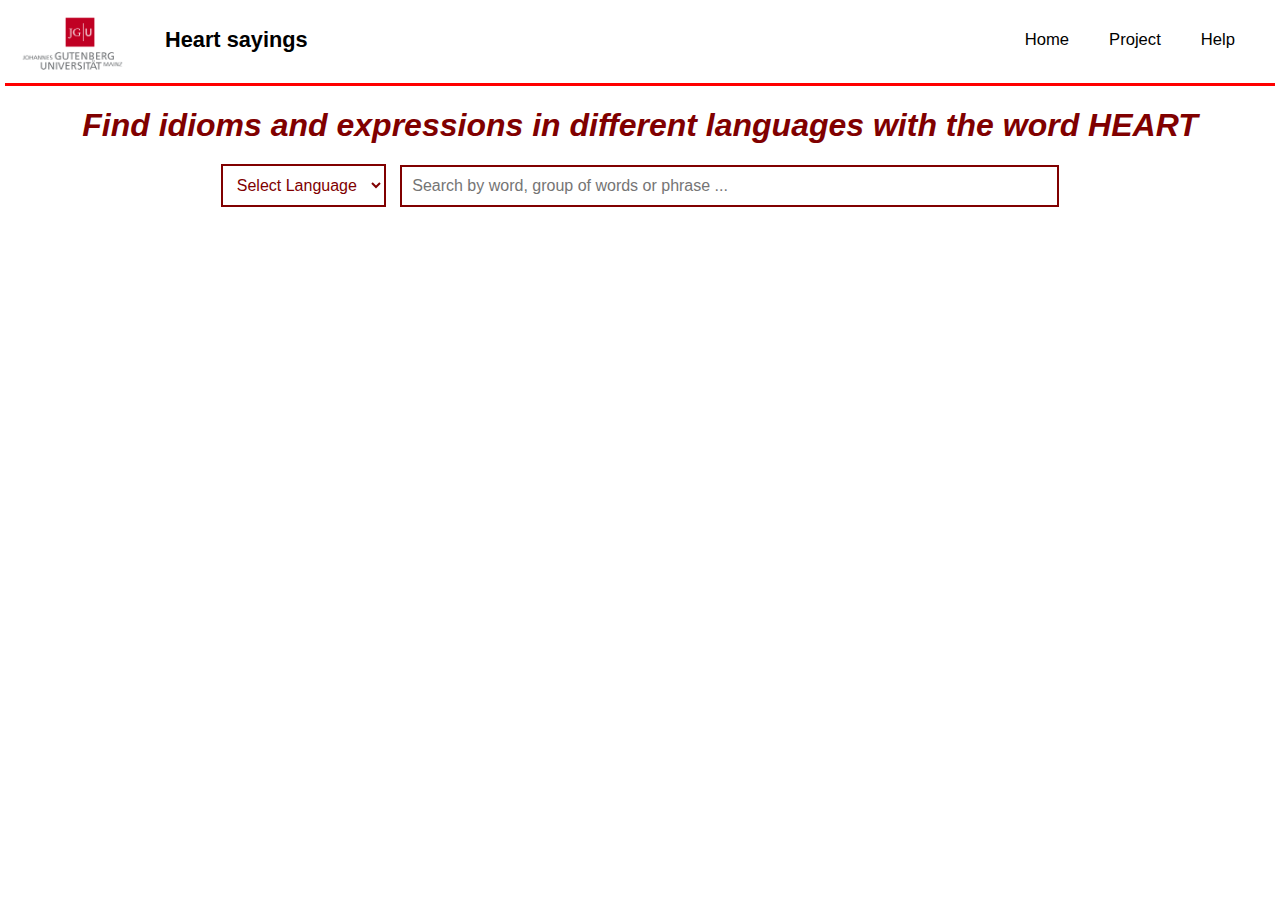
<file: app/templates/index.html>
<!DOCTYPE html>
<html lang="en">
<head>
    <meta charset="UTF-8">
    <link rel="icon" href="../static/img/favicon.ico">
    <meta name="viewport" content="width=device-width, initial-scale=1.0">
    <title>Heart sayings</title>
    <link rel="stylesheet" href="../static/style.css">
    <script src="../static/script.js"></script>
</head>
<body>
    <div class="v-toolbar__content" style="height: 70px;">
        <img id="logo" src="../static/img/logo.png" alt="logo JGU">
        <h2 class="title">Heart sayings</h2>
        <div class="v-spacer"></div>
        <nav class="navigation">
            <a href="/heart-sayings">Home</a>
            <a href="/heart-sayings/project">Project</a>
            <a href="/heart-sayings/help">Help</a>
        </nav>
    </div>
    <div>
        <hr id="red-line">
    </div>

    <h1>Find idioms and expressions in different languages with the word HEART</h1>
    <div class="controls">
        <select id="languageSelector" onchange="filterByLanguage()" class="red-select">
            <option value="none">Select Language</option>
            <option value="English">English</option>
            <option value="Swedish">Swedish</option>
            <option value="German">German</option>
            <option value="Ukrainian">Ukrainian</option>
        </select>
        <input type="text" id="searchBar" oninput="searchIdioms()" placeholder="Search by word, group of words or phrase ... ">
    </div><br>
    <table>
        <thead id="idiomsTableHead">
           <!-- Table head will be dynamically populated here -->
        </thead>
        <tbody id="idiomsTable">
            <!-- Idioms will be dynamically populated here -->
        </tbody>
    </table>
    <script>const idioms = {{result|tojson}}</script>
</body>
</html>
</file>
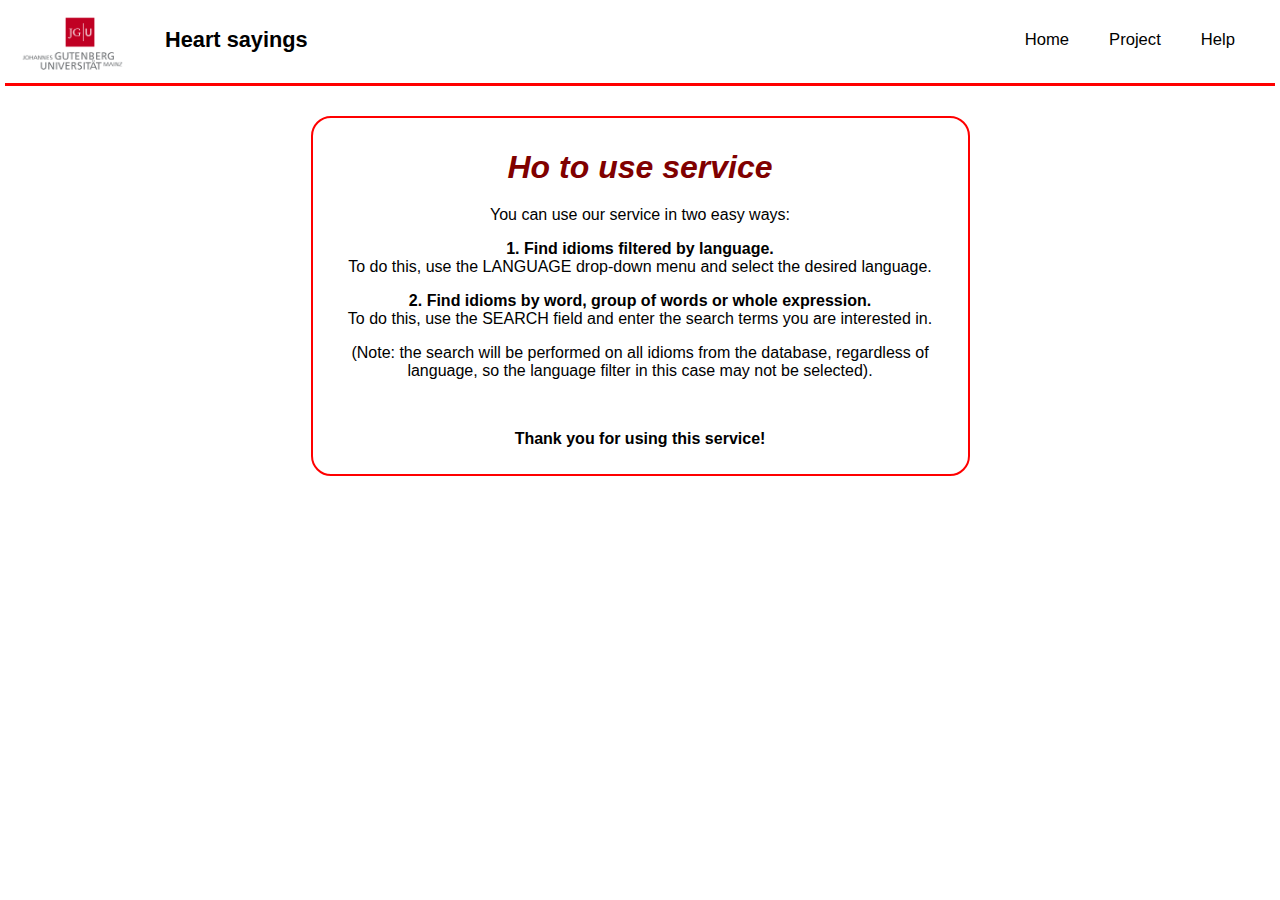
<file: app/templates/help.html>
<!DOCTYPE html>
<html lang="en">
<head>
    <meta charset="UTF-8">
    <link rel="icon" href="../static/img/favicon.ico">
    <meta name="viewport" content="width=device-width, initial-scale=1.0">
    <title>Heart sayings</title>
    <link rel="stylesheet" href="../static/style.css">
    
</head>
<body>
    <div class="v-toolbar__content" style="height: 70px;">
        <img id="logo" src="../static/img/logo.png" alt="logo JGU">
        <h2 class="title">Heart sayings</h2>
        <div class="v-spacer"></div>
        <div class="navigation">
            <a href="/heart-sayings">Home</a>
            <a href="/heart-sayings/project">Project</a>
            <a href="/heart-sayings/help">Help</a>
        </div>
    </div>
    <div>
        <hr id="red-line">
    </div>
    <div class="content">
        <h1>Ho to use service</h1>
        <p>You can use our service in two easy ways: </p>
        <p><b>1. Find idioms filtered by language.</b><br>
            To do this, use the LANGUAGE drop-down menu and select the desired language.</p>
        <p><b>2. Find idioms by word, group of words or whole expression.</b><br>
            To do this, use the SEARCH field and enter the search terms you are interested in.</p>
        <p>(Note: the search will be performed on all idioms from the database, regardless of language, so the language 
            filter in this case may not be selected).</p><br>
        <p><b>Thank you for using this service!</b></p>
    </div>
</body>
</html>
</file>
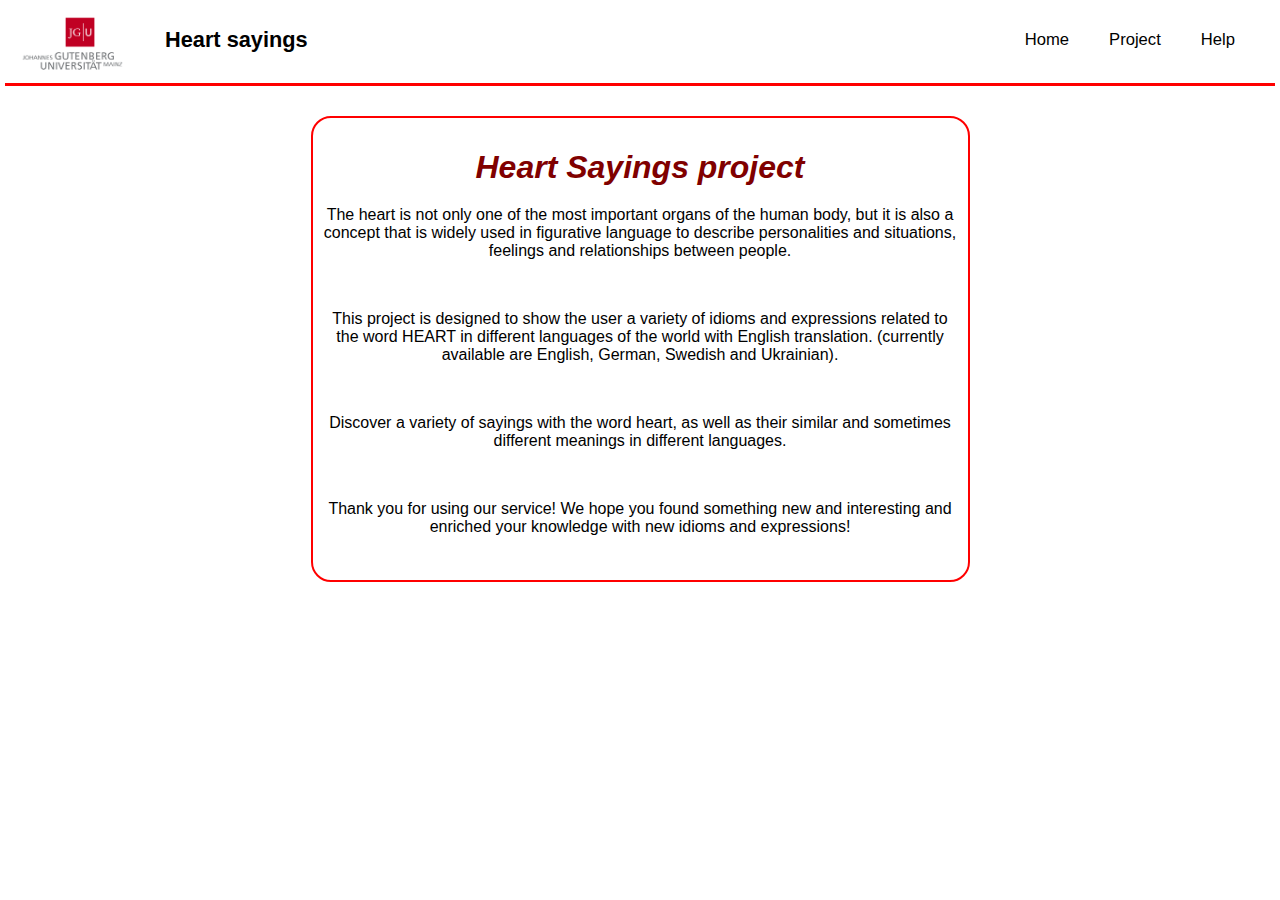
<file: app/templates/project.html>
<!DOCTYPE html>
<html lang="en">
<head>
    <meta charset="UTF-8">
    <link rel="icon" href="../static/img/favicon.ico">
    <meta name="viewport" content="width=device-width, initial-scale=1.0">
    <title>Heart sayings</title>
    <link rel="stylesheet" href="../static/style.css">
    
</head>
<body>
    
    <div class="v-toolbar__content" style="height: 70px;">
        <img id="logo" src="../static/img/logo.png" alt="logo JGU">
        <h2 class="title">Heart sayings</h2>
        <div class="v-spacer"></div>
        <div class="navigation">
            <a href="/heart-sayings">Home</a>
            <a href="/heart-sayings/project">Project</a>
            <a href="/heart-sayings/help">Help</a>
        </div>
    </div>
    <div>
        <hr id="red-line">
    </div>
    <div class="content">
        <p><h1>Heart Sayings project</h1>
        <p>
            The heart is not only one of the most important organs of the human body, 
            but it is also a concept that is widely used in figurative language 
            to describe personalities and situations, feelings and relationships between people.
        </p><br>
        <p>This project is designed to show the user a variety of idioms and expressions related 
            to the word HEART in different languages ​​of the world with English translation.
            (currently available are English, German, Swedish and Ukrainian).
        </p><br>
        <p>
            Discover a variety of sayings with the word heart, 
            as well as their similar and sometimes different meanings in different languages.</p>
        </p><br>
        <p>
        Thank you for using our service! We hope you found something new and interesting 
        and enriched your knowledge with new idioms and expressions!
        </p><br>
    </div>
</body>
</html>
</file>
<file: app/static/style.css>
/* General Styling */
body {
    font-family: Arial, Helvetica, sans-serif;
    margin: 0;
    padding: 5px;
    text-align: center;
}

.v-toolbar__content{
    align-items: center;
    display: flex;
    flex: 0 0 auto;
    position: relative;
    width: 100%;
}

.navigation{
    display: flex;
    margin-right: 20px;
}

.navigation a{
    color: black;
    padding: 14px 20px;
    text-decoration: none;
    text-align: center;
    font-size: 1.3vw
}

.navigation a:hover{
    background-color: #ddd;
    color: #800000; 
}

.v-spacer {
    flex-grow: 1
}

hr{
    border: none; 
    background-color: red; 
    color: red;
    height: 3px; 
}

.title {
    margin-left: 10px;
    font-size: 1.7vw
}

#logo {
    width: 150px;
}

h1 {
    color: #800000; 
    margin-bottom: 20px;
    font-style: italic;
}

/* Controls Styling */
.controls {
    margin-bottom: 20px;
}

.red-select {
    padding: 10px;
    font-size: 16px;
    margin-right: 10px;
    border: 2px solid #800000; /* Deep red border */
    background-color: #ffffff; /* White background */
    color: #800000; /* Deep red text */
}

.red-select:focus {
    outline: none;
}

#searchBar {
    padding: 10px;
    font-size: 16px;
    width: 50%;
    border: 2px solid #800000; /* Deep red border */
    color: #333; /* Dark text */
    background-color: #ffffff; /* White background */
    outline: none;
}

#searchBar:disabled {
    background-color: #e9e9e9; /* Light gray for disabled */
    cursor: not-allowed;
}

/* Table Styling */
table {
    margin: 0 auto;
    border-collapse: collapse;
    width: 90%;
    background-color: #ffffff; /* White background */
    box-shadow: 0 2px 5px rgba(0, 0, 0, 0.1); /* Subtle shadow */
    text-align: left;
}

thead {
    background-color: #800000; /* Deep red header */
}

th, td {
    padding: 10px;
    border: 1px solid #ddd; /* Light gray border */
}

th {
    color: #ffffff; /* White text */
    font-weight: bold;
    text-align: center;
}

td {
    color: #333; /* Dark text */
}

/* Content Styling for Project and Help pages */
.content{
    width: 50%;
    margin: 30px auto;
    text-align: center;
    color: black;
    text-align: center;
    border: 2px solid red;
    border-radius: 20px;
    padding: 10px;
}
</file>
